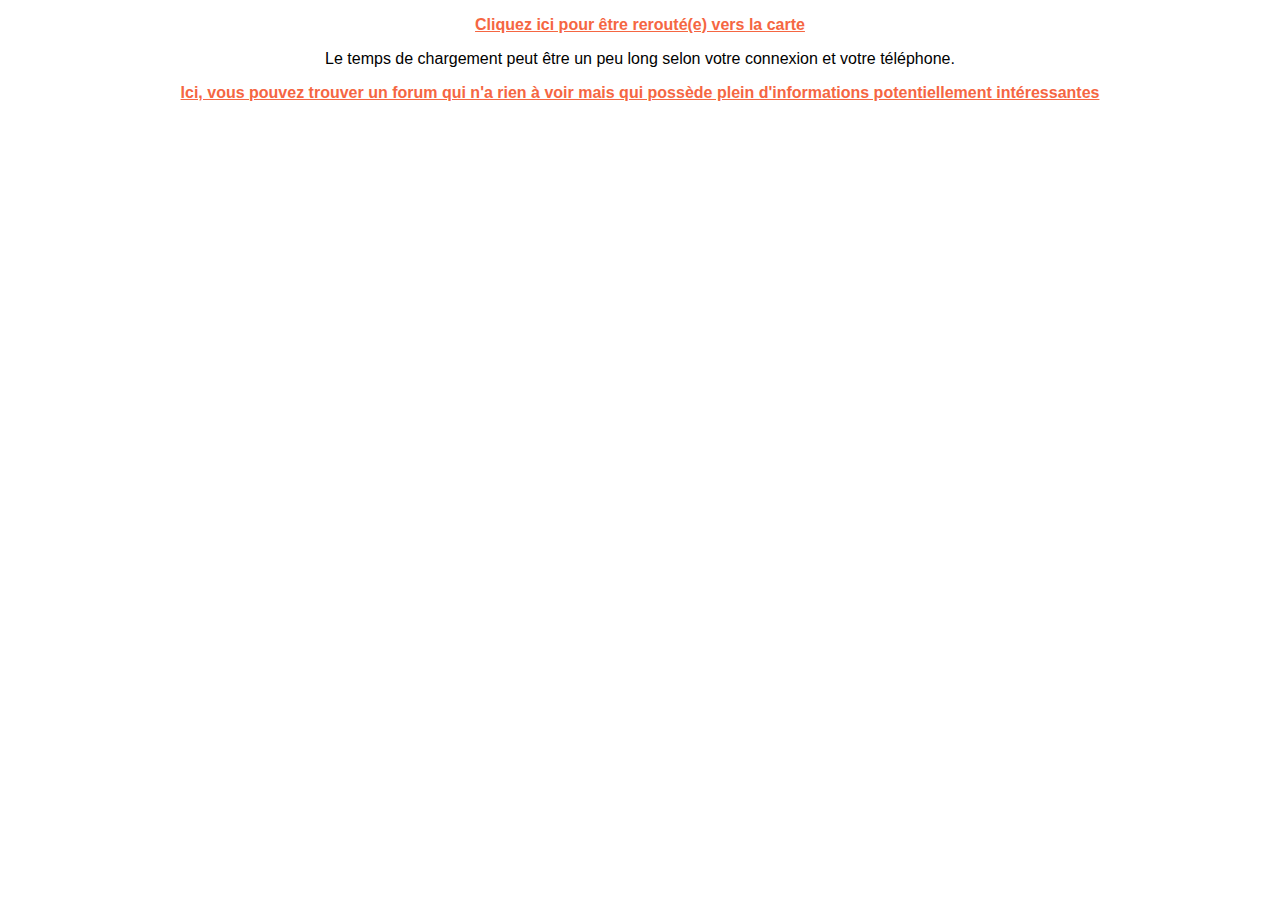
<file: index.html>
<!DOCTYPE html>
<html>
<head>
<meta name="viewport" content="width=device-width, initial-scale=1">
<title>Synthèse du réseau bourgeois</title>
<style>
* {
  box-sizing: border-box;
}
body,#artInput{text-align: center;}
#artInput {
  background-image: url('https://upload.wikimedia.org/wikipedia/commons/thumb/7/7e/Vector_search_icon.svg/221px-Vector_search_icon.svg.png');
  background-position: 10px 10px;;
  background-repeat: no-repeat;
  background-size: 25px;
  width: 60%;
  font-size: 16px;
  padding: 12px 20px 12px 40px;
  border: 1px solid #ddd;
  margin-bottom: 12px;
  border-radius: 25px;
}
#artInput:focus {
  outline:none
}
#artTable {
  border-collapse: collapse;
  width: 85%;
  border: 1px solid #ddd;
  font-size: 18px;
  margin-bottom:40px;
}
#artTable th, #artTable td {
  text-align: left;
  padding: 12px;
  text-align: center;

}
#artTable tr {
  border-bottom: 1px solid #ddd;

}
#artTable tr.header, #artTable tr:hover {
  background-color: #f1f1f1;

}
a {
  color: #f56642;
}

h2, h1, p {
  font-family: 'Nunito Sans', sans-serif;
}
h1:hover {
  animation-name: artshadow;
  animation-timing-function: ease-in-out;
  animation-fill-mode: both;
  animation-duration: 0.5s;
  animation-delay: 0.1s;
}

@keyframes artshadow {
  from {}
  to {text-shadow: 2px 2px 5px black;}
}
h1 {
  color: #f56642;
  transition: 0.3s;
}
</style>
</head>
<body>
<p><a href="https://ouestware.gitlab.io/retina/beta/#/graph/?url=https://gist.githubusercontent.com/assourbanipal/28b7863c59a52661071efdcaac7b459e/raw/4f6088ff77a9e0521d952337975483f1d2dae80c/network-2d5acdb4-50e.gexf&c=t&ca=t&st=t&ec=o&ed=u"><b>Cliquez ici pour être rerouté(e) vers la carte</b></a></p>
<p>Le temps de chargement peut être un peu long selon votre connexion et votre téléphone.</p>
<p> </p>
<p> </p>
<p><a href="https://collectiflaser.forumactif.com/"><b>Ici, vous pouvez trouver un forum qui n'a rien à voir mais qui possède plein d'informations potentiellement intéressantes</b></p>
  
  <script>function artFunction() {
  // Declare starting variables
  var input = document.getElementById("artInput");
  var filter = input.value.toUpperCase();
  var table = document.getElementById("artTable");
  var trs = table.tBodies[0].getElementsByTagName("tr");
  // Loop through rows
  for (var i = 0; i < trs.length; i++) {
    // Define the cells
    var tds = trs[i].getElementsByTagName("td");
    // hide the row
    trs[i].style.display = "none";
    // loop through row cells
    for (var i2 = 0; i2 < tds.length; i2++) {
      // if there's a match
      if (tds[i2].innerHTML.toUpperCase().indexOf(filter) > -1) {
        // show the row
        trs[i].style.display = "";
        // skip to the next row
        continue;
      }
    }
  }
}
</script>
</body>
</html>
</file>
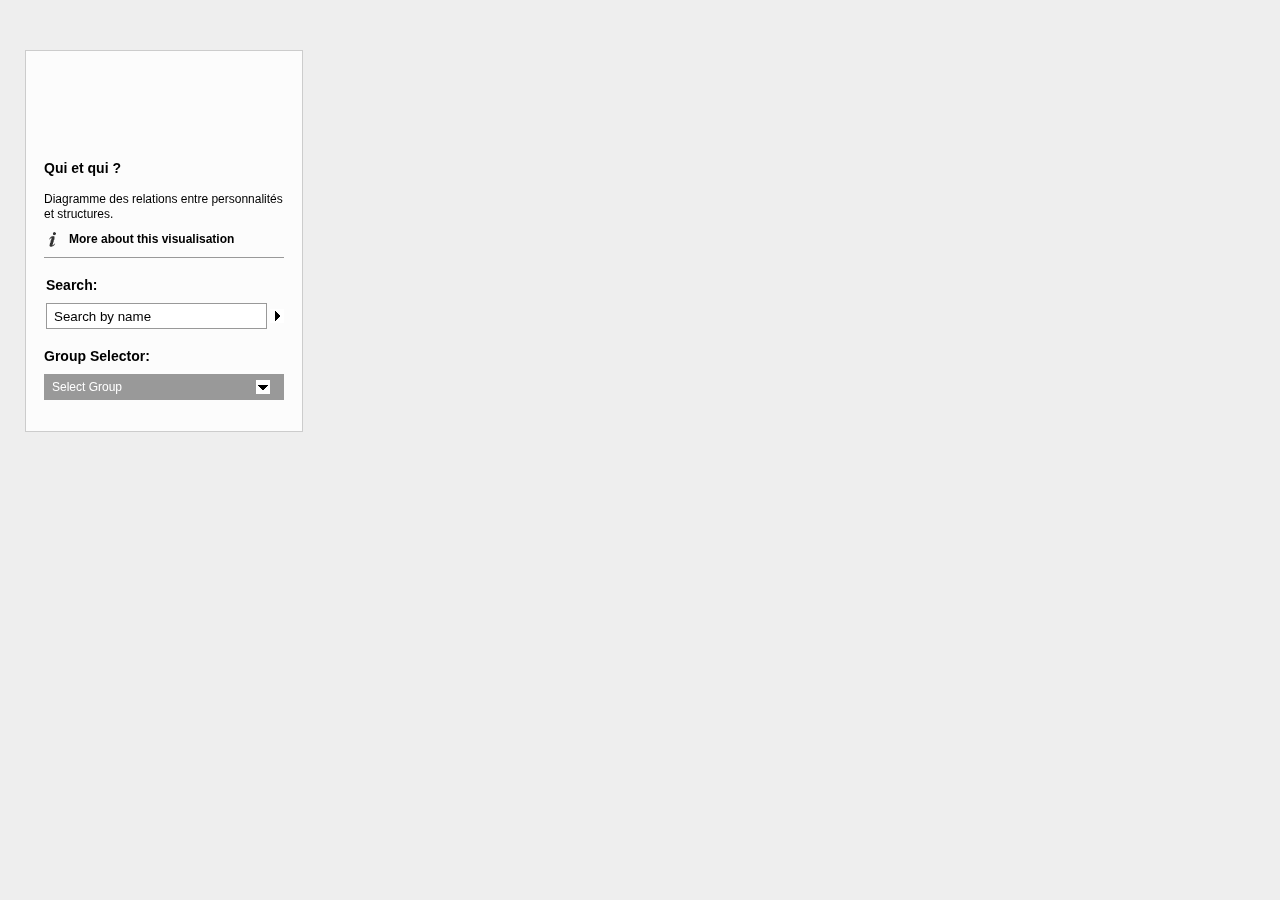
<file: index2.html>
<!DOCTYPE html>
<html xmlns="http://www.w3.org/1999/xhtml" xml:lang="en-gb" lang="en" xmlns:og="http://opengraphprotocol.org/schema/" xmlns:fb="http://www.facebook.com/2008/fbml" itemscope itemtype="http://schema.org/Map">

<head>
<title>Map of the problematique</title>
<meta http-equiv="Content-Type" content="text/html; charset=UTF-8" />
<meta charset="utf-8">
<meta name="viewport" content="width=device-width,height=device-height,initial-scale=1,user-scalable=no" />
<meta http-equiv="X-UA-Compatible" content="IE=Edge" />


<!--[if IE]><script type="text/javascript" src="js/excanvas.js"></script><![endif]--> <!-- js/default.js -->
  <script src="js/jquery/jquery.min.js" type="text/javascript"></script>
  <script src="js/sigma/sigma.min.js" type="text/javascript" language="javascript"></script>
    <script src="js/sigma/sigma.parseJson.js" type="text/javascript" language="javascript"></script>
  <script src="js/fancybox/jquery.fancybox.pack.js" type="text/javascript" language="javascript"></script>
  <script src="js/main.js" type="text/javascript" language="javascript"></script>

  <link rel="stylesheet" type="text/css" href="js/fancybox/jquery.fancybox.css"/>
  <link rel="stylesheet" href="css/style.css" type="text/css" media="screen" />
  <link rel="stylesheet" media="screen and (max-height: 770px)" href="css/tablet.css" />
</head>


<body>
  <div class="sigma-parent">
    <div class="sigma-expand" id="sigma-canvas"></div>
  </div>
<div id="mainpanel">
  <div class="col">
		<div id="maintitle"></div>
    <div id="title"></div>
    <div id="titletext"></div>
    <div class="info cf">
      <dl>
        <dt class="moreinformation"></dt>
        <dd class="line"><a href="#information" class="line fb">More about this visualisation</a></dd>
      </dl>
    </div>

    <div class="b1">
    <form>
      <div id="search" class="cf"><h2>Search:</h2>
        <input type="text" name="search" value="Search by name" class="empty"/><div class="state"></div>
        <div class="results"></div>
      </div>
      <div class="cf" id="attributeselect"><h2>Group Selector:</h2>
        <div class="select">Select Group</div>
	<div class="list cf"></div>
      </div>
    </form>
    </div>
  </div>
  <div id="information">
  </div>
</div>
	
<div id="attributepane">
<div class="text">
	<div title="Close" class="left-close returntext"><div class="c cf"><span>Return to the full network</span></div></div>	
<div class="headertext">
	<span>Information Pane</span>
</div>	
  <div class="nodeattributes">
    <div class="name"></div>
	<div class="data"></div>
    <div class="p">Connections:</div>
    <div class="link">
      <ul>
      </ul>
    </div>
  </div>
	</div>
</div>

<script type="text/javascript">

  var _gaq = _gaq || [];
  _gaq.push(['_setAccount', 'UA-21293169-4']);
  _gaq.push(['_setDomainName', 'none']);
  _gaq.push(['_setAllowLinker', true]);
  _gaq.push(['_trackPageview']);

  (function() {
    var ga = document.createElement('script'); ga.type = 'text/javascript'; ga.async = true;
    ga.src = ('https:' == document.location.protocol ? 'https://ssl' : 'http://www') + '.google-analytics.com/ga.js';
    var s = document.getElementsByTagName('script')[0]; s.parentNode.insertBefore(ga, s);
  })();

</script>
</body>
</html>
</file>
<file: css/style.css>
* {
padding: 0px;
margin: 0px;
}

.cf:before, .cf:after {
	content: "";
	display: table;
}

.cf:after {
	clear: both;
}

.cf {
	zoom: 1;
}

html,body {
	width: 100%;
	height: 100%;
	margin: 0px;
	padding: 0px;
	font-size: 12px;
	font-family: sans-serif;
	line-height:1.25em;
}

.sigma-parent {
	position: relative;
	height: 100%;
}

.sigma-expand {
	position: absolute;
	width: 100%;
	height: 100%;
	top: 0;
	left: 0;
	background-color: #eee;
	background-position: center center;
	background-repeat: no-repeat;
	-webkit-touch-callout: none;
	-webkit-user-select: none;
	-khtml-user-select: none;
	-moz-user-select: none;
	-ms-user-select: none;
	user-select: none;
}

canvas#sigma_bg_1 {
	display: none;
}

#attributepane {
   	display: block;	
	display: none;
    position:absolute;
    height:auto;
    bottom:0;
    top:0;
    right:0;
	width: 240px;
	background-color: #fff;
	margin: 0;
	word-wrap: break-word;
	background-color:rgba(255,255,255,0.8);
	border-left: 1px solid #ccc;
	padding: 0px 18px 0px 18px;	
	z-index: 1;
}


#attributepane .text {
	height:100%;
}

#attributepane .headertext {
	color: #000;
	margin-bottom: 5px;
	height: 14px;
	border-bottom: 1px solid #999;
	padding: 0px 0 10px 0;
	font-size:16px;
	font-weight:bold;
}


#attributepane .returntext em {
	background-image: url('../images/sprite.png');
	background-repeat: no-repeat;
	display: block;
	width: 20px;
	height: 20px;
	background-position: -91px -13px;
	float: left;
}

#attributepane .returntext span {
	padding-left: 5px;
	display: block;
}

#attributepane .close {
	padding-left: 14px;
	margin-top: 10px;
}

#attributepane .close .c {
	border-top: 2px solid #999;
	padding: 10px 0 14px 0;
}

#attributepane .close em {
background-image: url('../images/sprite.png');
background-repeat: no-repeat;
background-position: -11px -13px;
display: block;
width: 24px;
height: 16px;
float: left;
}

#attributepane .close span {
display: block;
width: 151px;
float: left;
}

#attributepane .nodeattributes {
	display:block;
	height:85%;
	overflow-y: scroll;
	overflow-x: hidden;
	border-bottom:1px solid #999;
}

#attributepane .name {
font-size: 14px;
cursor: default;
padding-bottom: 10px;
padding-top: 18px;
font-weight:bold;
}

#attributepane .data {

}

#attributepane .data .plus {
background-repeat: no-repeat;
background-image: url('../images/sprite.png');
background-position: -171px -122px;
width: 22px;
height: 20px;
float: left;
display: block;
}

#attributepane .link {
padding: 0 0 0 4px;
}

#attributepane .link li {
padding-top: 2px;
cursor:pointer;
}

#attributepane .p {
padding-top: 10px;
font-weight: bold;
font-size:14px;
}

.left-close {
background-image: url('../images/fancybox_sprite.png');
margin-left:-37px;
z-index:99999;
cursor: pointer;
padding-left:31px;
line-height:36px;
background-repeat: no-repeat;
margin-bottom:25px;
font-weight: bold;
font-size:14px;

}

#developercontainer {
	margin-left:25px;
	margin-bottom:25px;
	position:fixed;
	bottom:0;
}

#jisc {
width: 71px;
height: 56px;
background-image: url('../images/jisc-logo-small.png');
background-repeat: no-repeat;
display:inline-block;
}

#jisc span {
	display:none;
}

#oii {
width: 227px;
height: 56px;
background-image: url('../images/oii_text.png');
background-repeat: no-repeat;
display:inline-block;
margin-right:10px;

}

#oii span {
	display:none;
}

#maintitle {
width: 100%;
height: 72px;
background-repeat: no-repeat;
margin-bottom:20px;
}

#maintitle h1 {
display: none;
}

#mainpanel {
margin-top: 50px;
margin-left: 25px;
background:#fff;
background-color:rgba(255,255,255,0.8);
border:1px solid #ccc;
z-index:20;
position:fixed;
top:0;
}

#mainpanel .b1 {
padding: 0px 0 0 0;
}

#mainpanel .col {
width: 240px;
padding: 18px 18px 18px 18px;
margin: 0;

}

#title {
font-weight: bold;
}

#titletext {
padding: 6px 0 10px 0;
}

#info {
	padding-bottom:15px;
}


#search {
	border-top: 1px solid #999;
	padding: 20px 0 0px 2px;
}

#search input[name=search] {
border: 1px solid #999;
background-color: #fff;
padding: 5px 7px 4px 7px;
width: 205px;
color: #000;
}

#search input.empty {
color: #000;
}

#search .state {
width: 14px;
height: 14px;
background-image: url('../images/sprite.png');
float: right;
margin-top: 6px;
cursor: pointer;
background-position: -131px -13px;
}

#search .state.searching {
background-position: -11px -13px;
}

#search .results {
	display: none;
/*	border: 1px solid #999;*/
	margin: 6px;
	/*height: 150px;*/
	overflow-y: scroll;
	overflow-x: hidden;
}

#search .results b {
padding-left: 2px;
}

#search .results a {
padding: 1px 2px;
display: block;
cursor: pointer;
text-decoration: none;
color: #000;
}

#search .results a:hover {
background-color: #999;
color: #fff;
}

#attributeselect {
margin: 20px 0 13px 0 ;
-webkit-touch-callout: none;
-webkit-user-select: none;
-khtml-user-select: none;
-moz-user-select: none;
-ms-user-select: none;
user-select: none;
}

#attributeselect .select {
	border: 1px solid #999;
	padding: 5px 7px 4px 7px;
	color: #fff;
	cursor: pointer;
	background-color: #999;
	background-image: url('../images/sprite.png');
	background-repeat: no-repeat;
	background-position: 200px -144px;
}

#attributeselect .close {
background-position: 200px -8px;
}

#attributeselect .list {
	display: none;
	border: 1px solid 
	#999;
	padding: 6px;
	height: 150px;
	width: 226px;
	overflow-y: scroll;
	overflow-x: hidden;
	background-color: #999;
	/*position: relative;
		left: 240px;
		bottom: 164px;*/
	position:absolute;
	margin-left: 240px;
	margin-top:-164px;
	color: white;
}	

#attributeselect .list a {
display:block;
padding: 2px;
text-decoration: none;
color: #fff;
}

#attributeselect .list a:hover {
background-color: #fff;
color: #000;
}

.link h2 {
font-size: 1em;
padding-top: 1em;
}

#mainpanel dl {
	padding-bottom:10px;
}

#mainpanel h2 {
	font-size:14px;
}

#mainpanel dt {
width: 20px;
height: 20px;
float: left;
background-repeat: no-repeat;
background-image: url('../images/sprite.png');
}

#legend dl {
}

#mainpanel h2 {
	padding-bottom:10px;
}

#legend dd {
margin-bottom: 8px;
color: #000;
}

#mainpanel .infos dd {
margin-bottom: 12px;
}

#mainpanel .node {
background-position: -11px -119px;
}

#mainpanel .edge {
background-position: -51px -122px;
}

#mainpanel .colours {

background-image:url('../images/rainbow.png');

}
#legend .note {
margin-bottom: 8px;

}

#mainpanel .regions {
background-position: -171px -13px;
}

#mainpanel .download {
background-position: -51px -13px;
}

#mainpanel .moreinformation {
background: url('../images/info.png');
background-repeat: no-repeat;
margin-left: 5px;
}

#copyright {
	margin:0 auto;	
	position: fixed;
	right: 40px;
	bottom: 25px;
	z-index:0;
}

#copyright a {
color: #000;
}

#copyright .explanation {
display: none;
}

#zoom {
	z-index:999;
	position: fixed;
	left: 45%;
	bottom: 25px;
	margin:0 auto;
	padding: 0;
	-webkit-touch-callout: none;
	-webkit-user-select: none;
	-khtml-user-select: none;
	-moz-user-select: none;
	-ms-user-select: none;
	user-select: none;
	text-align:left;
}

#zoom .z {
	background:#fff;
	background-color:rgba(255,255,255,0.7);
	width: 60px;
	height: 60px;
	cursor: pointer;
	border:1px solid #ccc;
	float:left;
	margin-right:4px;
	background-repeat:no-repeat;
}

#zoom .z[rel=center] {
	background-image: url('../images/zoom_reset.png');
	background-position:center;
}

#zoom .z[rel=in] {
	background-image: url('../images/zoom_in.png');
	background-position:center; 
}

#zoom .z[rel=out] {
	background-image: url('../images/zoom_out.png');
	background-position:center; 
}

.line {
	font-size: 12px;
	color: #000;
	text-decoration: none;
	font-weight: bold;
	cursor: pointer;
	cursor: hand;
}

#information {
display: none;
background: #fff;
padding: 1px 10px 10px 10px;
}

#information h3 {
margin: 14px 0 4px 0;
}

#information p {
margin: 0 0 4px 0;
}

#information .button {
width: 14px;
height: 14px;
background-image: url('../images/sprite.png');
border: 1px solid #999;
display: inline-block;
*display: inline;
*zoom: 1;
}

#information .button span {
display: none;
}

#information .button.plus {
background-position: -91px -122px; 
}

#information .button.moins {
background-position: -131px -122px;
}

#minify {
background-color: #fff;
padding: 4px 4px 4px 25px;
cursor: pointer;
background-image: url('../images/sprite.png');
background-repeat: no-repeat;
background-position: -167px -118px;
position: absolute;
top: 65px;
left: 15px;
display: none;
}

#minifier {
position: absolute;
width: 20px;
height: 16px;
background-image: url('../images/sprite.png');
background-repeat: no-repeat;
background-position: -45px -147px;
cursor: pointer;
display: none;
}
</file>
<file: css/tablet.css>
#developercontainer {
	display:none;
}
</file>
